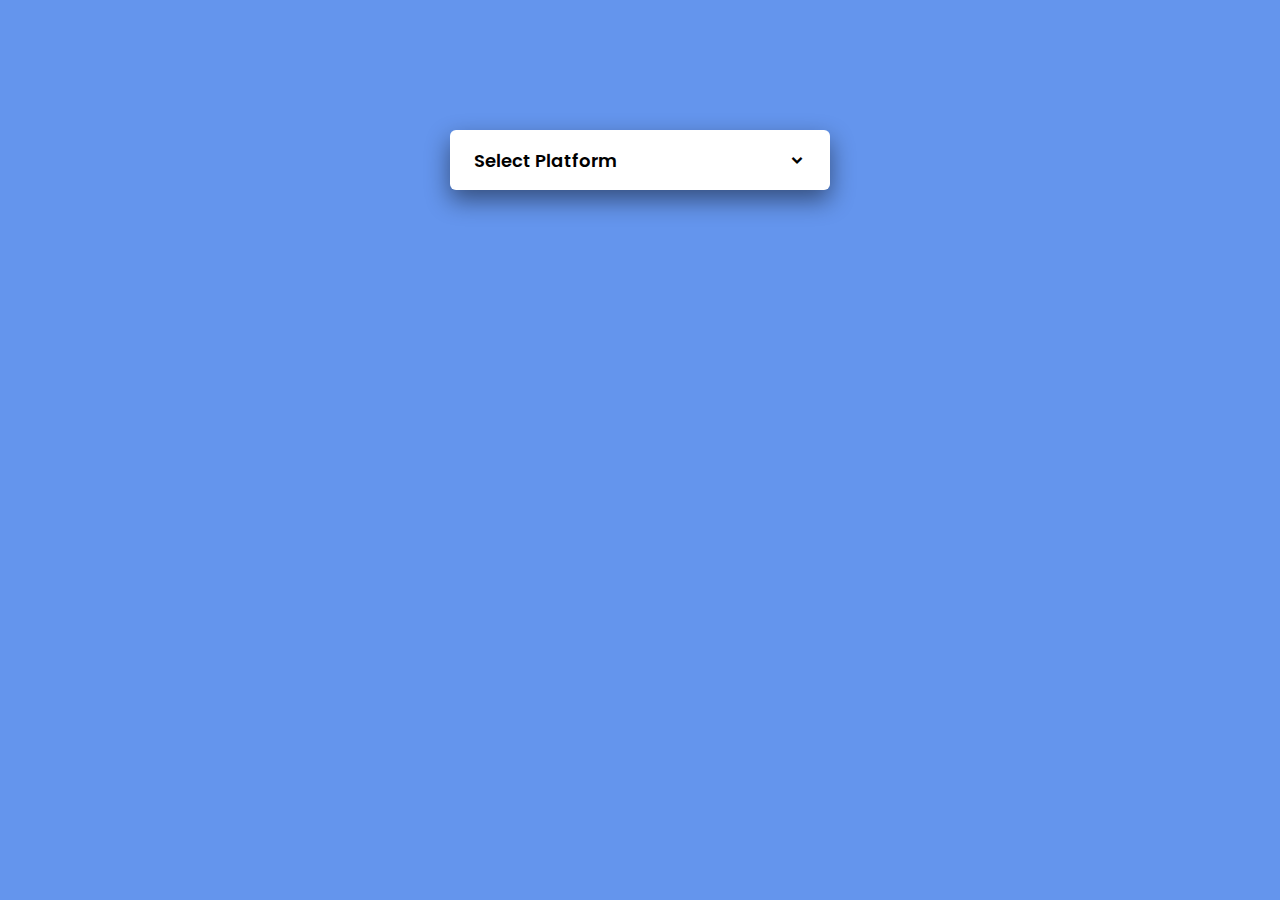
<file: index.html>
<!DOCTYPE html>
<html lang="en">

<head>
    <meta charset="UTF-8">
    <meta http-equiv="X-UA-Compatible" content="IE=edge">
    <meta name="viewport" content="width=device-width, initial-scale=1.0">
    <title>Document</title>
    <link rel="stylesheet" href="style.css">
    <link rel="stylesheet" href="https://unpkg.com/boxicons@latest/css/boxicons.min.css">
</head>

<body>
    <div class="wrapper">
        <div class="select-btn">
            <span class="selectText">Select Platform</span>
            <i class='bx bxs-chevron-down'></i>
        </div>
        <div class="content">
            <ul class="options">
                <li class="option">
                    <i class='bx bxl-github'></i>
                    <span class="span">Github</span>
                </li>
                <li class="option">
                    <i class='bx bxl-instagram' ></i>
                    <span class="span">Instagram</span>
                </li>
                <li class="option">
                    <i class='bx bxl-facebook-circle' ></i>
                    <span class="span">Facebook</span>
                </li>
                <li class="option">
                    <i class='bx bxl-linkedin' ></i>
                    <span class="span">Inked in</span>
                </li>
                <li class="option">
                    <i class='bx bxl-whatsapp' ></i>
                    <span class="span">Whatsapp</span>
                </li>
                <li class="option">
                    <i class='bx bxl-gmail'></i>
                    <span class="span">Gmail</span>
                </li>

            </ul>
        </div>
    </div>
    <div class="relative"></div>
    <div class="absolute"></div>
    <script src="stylesheet.js"></script>
</body>

</html>
</file>
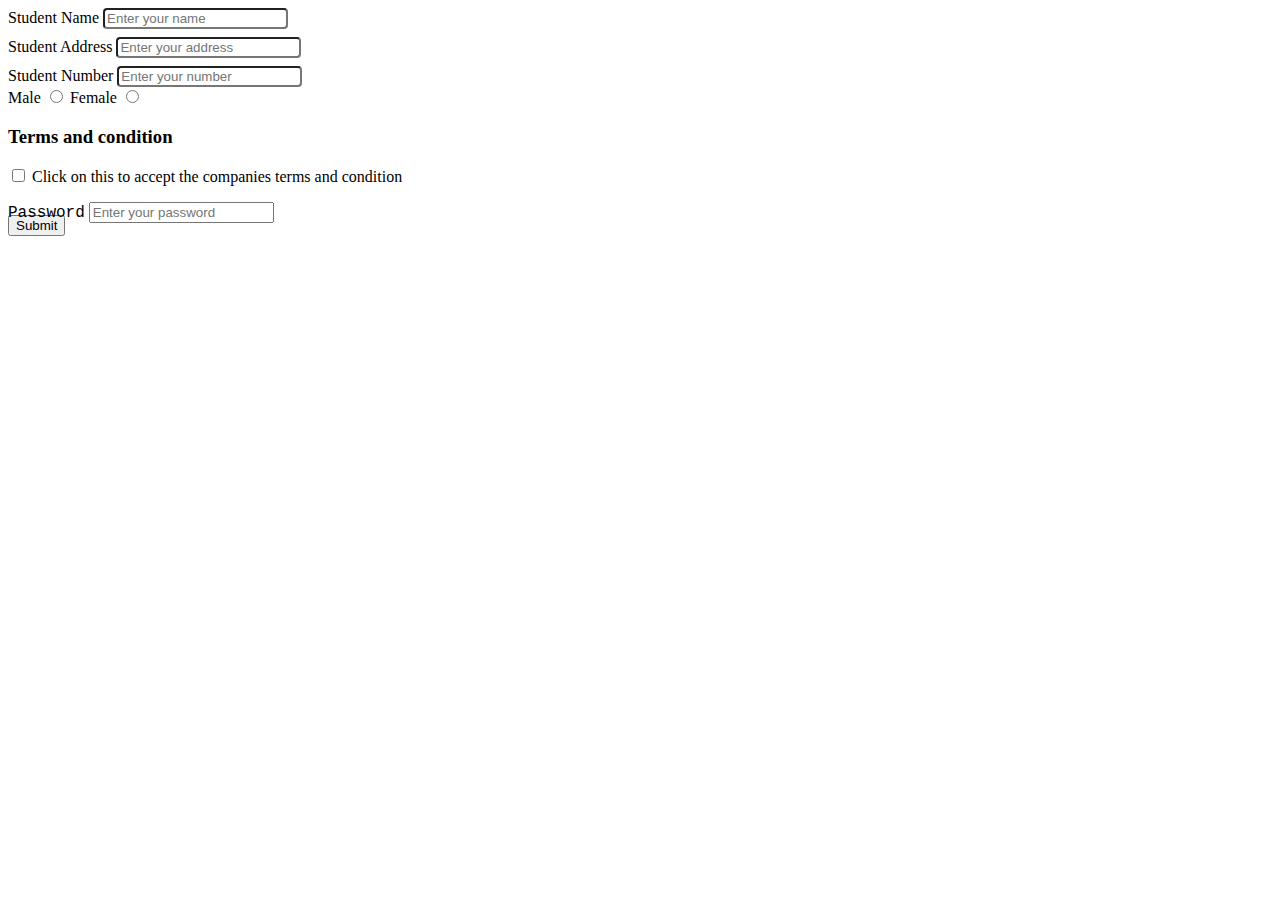
<file: hello.html>
<!DOCTYPE html>
<html lang="en">
<head>
    <meta charset="UTF-8">
    <meta http-equiv="X-UA-Compatible" content="IE=edge">
    <meta name="viewport" content="width=device-width, initial-scale=1.0">
    <title>Document</title>
    <style>
        .second-container{
            margin-top: 0.5rem;
        }
        .third-container{
            margin-top: 0.5rem;
        }
        #studentaddress{
            border-radius: 4px;
        }
        #studentnumber{
            border-radius: 4px;
        }
        #studentname{
            border-radius: 4px;
        }
        .pass{
            position: relative;
            top: 1rem;
        }
        .pass label{
            font-family: 'Courier New', Courier, monospace;
        }
        .pass .p1{
            border-radius: 2px solid purple;
        }
        .button{
            margin-top: 0.5rem;
        }
    </style>
</head>
<body>
    <form action="GET">
        <label for="studentname">Student Name</label>
        <input type="text" id="studentname" placeholder="Enter your name">
        <div class="second-container">
            <label for="studentaddress">Student Address</label>
            <input id="studentaddress" type="text" placeholder="Enter your address">
        </div>
        <div class="third-container">
            <label for="studentnumber">Student Number</label>
            <input id="studentnumber" type="text" placeholder="Enter your number">
        </div>
        <div class="radius-content">
            <label for="first">Male</label>
            <input type="radio" id="first">
            <label for="second">Female</label>
            <input type="radio" id="second">
        </div>
        <div class="terms">
            <h3>Terms and condition</h3>
            <input type="checkbox" id="third">
            <label for="third">Click on this to accept the companies terms and condition</label>
        </div>
        <div class="pass">
            <label for="p1">Password</label>
            <input type="text" class="p1" placeholder="Enter your password">
        </div>
        <div class="button">
            <button id="butto1" type="submit">Submit</button>
        </div>
    </form>
</body>
</html>
</file>
<file: style.css>
@import url('https://fonts.googleapis.com/css2?family=Poppins:wght@300&display=swap');

*{
    margin: 0;
    padding: 0;
    box-sizing: border-box;
    font-family: 'Poppins', sans-serif;
    font-weight: 600;

}

body{
    background-color: cornflowerblue;
}

.wrapper{
    width: 380px;
    margin: 130px auto 0;
}

.select-btn{
    display: flex;
    padding: 0 24px;
    height: 60px;
    background-color: white;
    border-radius: 6px;
    justify-content: space-between;
    align-items: center;
    font-size: 18px;
    box-shadow: 0 10px 25px rgba(0, 0, 0, 0.474);
}

ul li{
    list-style-type: none;
}

 .content{
    height: 200px;
    background-color: white;
    margin-top: 1rem;
    padding: 10px 20px;
    border-radius: 6px;
    box-shadow: 0 10px 25px rgba(0, 0, 0, 0.474);
    overflow-y: scroll;
    display: none;
}

.wrapper.active .content{
    display: block;
}

.wrapper .content .options .option{
    display: flex;
    padding: 10px;
    position: relative;
    cursor: pointer;
    align-items: center;
}

.wrapper .content .options .option:hover{
    background-color: #f2f2f2;
}

.option i{
    font-size: 25px;
    margin-right: 10px;
}

.option span{
    font-size: 18px;
    color: #333;
}

.content::-webkit-scrollbar{
    width: 7px;
}

.content::-webkit-scrollbar-track{
    background: #f1f1f1;
    border-radius: 25px;
}

.content::-webkit-scrollbar-thumb{
    background: #ccc;
    border-radius: 25px;
}

.content::-webkit-scrollbar-thumb:hover{
    background: #b3b3b3;
}
</file>
